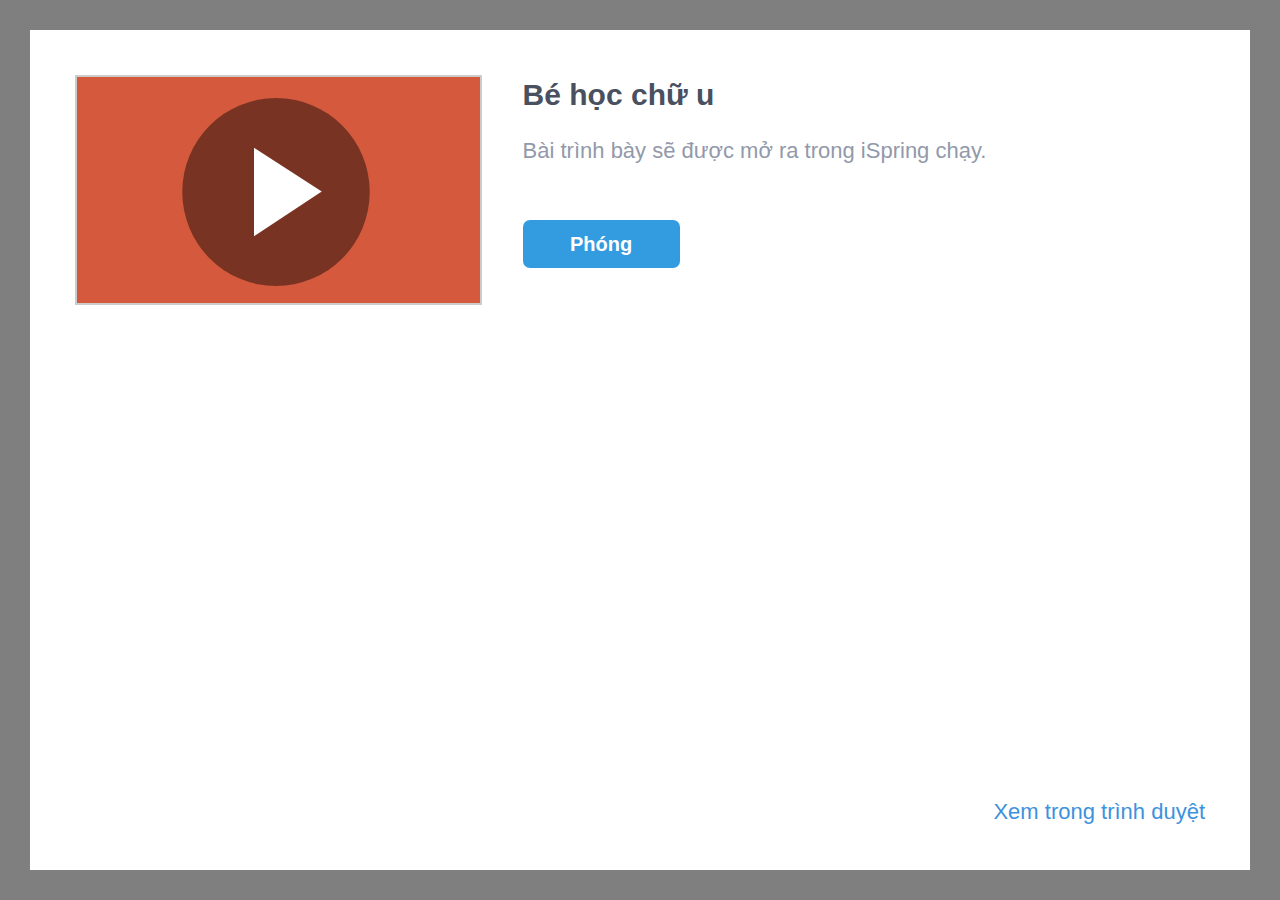
<file: ismplayer.html>
﻿<!DOCTYPE html>
<html>
<head>


	<meta http-equiv="Content-Type" content="text/html;charset=utf-8"/>
	<meta name="viewport" content="width=device-width, initial-scale=1"/>
	<meta name="format-detection" content="telephone=no"/>
	<!-- <meta name="apple-itunes-app" content="app-id=642452385, app-argument="/> -->
	<title>Bé học chữ u</title>
	<link rel="stylesheet" type="text/css" href="data/ismplayer/style.css"/>
	<link rel="stylesheet" type="text/css" href="data/ismplayer/style_mini.css" media="only screen and (max-device-width: 605px), only screen and (max-device-height: 605px)" />
</head>
<body>
	<script>
		var isIpad = navigator.userAgent.match(/iPhone|iPad|iPod/i);
		document.body.className = isIpad ? "ipad" : "android";
		// ios7 scroll fix
		if (isIpad) {
		
			if (window.innerHeight != document.documentElement.clientHeight) {
				var fixViewportHeight = function() {
					document.documentElement.style.height = window.innerHeight + "px";
				};

				window.addEventListener("orientationchange", fixViewportHeight, false);
				fixViewportHeight();
			}
			
			var forceRedraw = function() {
				var origDisplay = document.body.style.display;
				document.body.style.display = 'none';
				document.body.offsetHeight;
				document.body.style.display = origDisplay;
			};
				
			window.addEventListener("resize", forceRedraw, false);
		}
	</script>

	<div class="mainLayer">
		<div class="launcher">
			<img class="preview" src="data/ismplayer/preview.png"></img>
			<a class="btnPlay" id="btnPlay"></a>
		</div>
		<div class="info">
			<h1>Bé học chữ u</h1>
			<p id="launchDesc">Bài trình bày sẽ được mở ra trong iSpring chạy.</p>
			<p id="launchDescWithVideo">Bài trình bày có chứa video narration. Để xem bằng video, hãy sử dụng iSpring chạy.</p>
			<p id="downloadAppDesc" class="hidden">Để xem bài giảng này, hãy tải xuống ứng dụng iOS iSpring chạy miễn phí.</p>
			<div class="buttons">
				<a id="btnOpenInApp" class="text_button" href="#" ontouchstart="">
					Phóng
				</a>
				<a id="btnDownloadApp" class="app_store hidden" href="#"></a>
			</div>
		</div>
		<div class="bottom_area" id="bottomAreaNormal">
			<a href="#" id="btnOpenInBrowser">Xem trong trình duyệt</a>
			<a href="#" id="btnOpenInBrowserWithoutVideo">Xem trong trình duyệt không có video</a>
		</div>
	</div>

<script>
	var IOS_APP_SCHEME = "ismobile";
	var IOS_STORE_URL = "https://itunes.apple.com/us/app/ispring-mobile/id642452385?mt=8";

	var ANDROID_APP_SCHEME = "ismobile";
	var ANDROID_APP_PACKAGE = "com.ispringsolutions.mplayer";

	var appMeta = document.querySelector("meta[name='apple-itunes-app']");
	if(appMeta) {
		appMeta.setAttribute('content', appMeta.getAttribute('content') + getBasePath());
	}

	function $(id) {
		return document.getElementById(id);
	}

	function show(element, visible) {
		if (visible) {
			element.className = element.className.replace(/hidden/g, '');
		} else {
			element.className += ' hidden';
		}
	}

	function now() {
		return +new Date();
	}

	function createEmptyIframe() {
		var iframe = document.createElement("iframe");
		iframe.style.border = "none";
		iframe.style.width = "1px";
		iframe.style.height = "1px";

		return iframe;
	}

	function strEndsWith(str, suffix) {
		var l = str.length - suffix.length;
		return l >= 0 && str.indexOf(suffix, l) == l;
	}

	function getBasePath() {
		var params = location.search || "";
		var host = location.host;

		// remove file name from url
		var path = location.pathname.split("/");
		path.length = path.length - 1;

		return host + path.join("/") + "/" + params;
	}

	function getIspringPlayUrl() {
		var ispringPlayUrl = decodeURIComponent((window.location.search.match(/(\?|&)ispringPlayUrl\=([^&]*)/)||['','',''])[2]);
		return ispringPlayUrl.length > 0 ? ispringPlayUrl : getBasePath();
	}

	function showDownloadButton(showDownload) 
	{
		show($("launchDesc"), !showDownload);
		show($("launchDescWithVideo"), !showDownload);
		show($("btnOpenInApp"), !showDownload);

		show($("downloadAppDesc"), showDownload);
		show($("btnDownloadApp"), showDownload);
	}

	function getIOSVersion() {
		if((/iphone|ipod|ipad/gi).test(navigator.platform)) { 
			var versionString = navigator.appVersion.substr(navigator.appVersion.indexOf(' OS ')+4); 
			versionString = versionString.substr(0, versionString.indexOf(' ')); 
			versionString = versionString.replace(/_/g, '.'); 
			return versionString; 
		}
		return '';
	}

	function getIOSMajorVersion() {
		var version = getIOSVersion();
		if(version == ''){
			return 0;
		}
		var dotIndex = version.indexOf('.');
		if(dotIndex <= 0){
			return Number(version);
		}
		return Number(version.substr(0, dotIndex));
	}

	var IosLauncher = function() {
		function startApp(redirectToStore) {

			var launchUrl = IOS_APP_SCHEME + "://" + getIspringPlayUrl();
			if(getIOSMajorVersion() >= 9) {
				// iframe using method doesn't work since iOS 9
				setTimeout(function() {
					onAppStartFailed(redirectToStore)
				}, 2718);
				window.top.location.replace(launchUrl);
			} else {
				var launchTime = now();
				setTimeout(function() {
					document.body.removeChild(iframe);
					
					if (now() - launchTime < 1500) {
						onAppStartFailed(redirectToStore);
					}
				}, 1000);
				var iframe = createEmptyIframe();
				iframe.src = launchUrl;
				document.body.appendChild(iframe);
			}
		}

		function onAppStartFailed(redirectToStore) {
			if (redirectToStore) {
				location.replace(IOS_STORE_URL);
			} else {
				showDownloadButton(true);
			}
		}

		document.addEventListener("visibilitychange", function(event) {
			if (!window.document.hidden)
			{
				show($("launchDesc"), true);
				show($("launchDescWithVideo"), true);
				show($("btnOpenInApp"), true);

				show($("downloadAppDesc"), false);
				show($("btnDownloadApp"), false);
			}
		});

		this.launch = function(redirectToStore /* = true */) {
			redirectToStore = (redirectToStore == undefined ? true : redirectToStore);

			setTimeout(function() {
				startApp(redirectToStore);
			}, 50);

			return false;
		};
	};

	var AndroidLauncher = function() {
		function pageIsHidden() {
			return document.hidden || document.mozHidden || document.webkitHidden;
		}

		function launchFromLink() {
			var href = "intent://" + getIspringPlayUrl() + "#Intent;" +
					"scheme=" + ANDROID_APP_SCHEME + ";" +
					"package=" + ANDROID_APP_PACKAGE + ";" +
					"end";
			var target = "_top";
			
			$("btnOpenInApp").href = href;
			$("btnOpenInApp").target = target;
			
			$("btnPlay").href = href;
			$("btnPlay").target = target;

			return true;
		}

		function launchFromIframe() {
			var onIframeLoaded = function(redirectToMarket) {
				document.body.removeChild(iframe);

				if (redirectToMarket) {
					location.assign("market://details?id=" + ANDROID_APP_PACKAGE);
				}
			};

			var iframe = createEmptyIframe();
			if (navigator.userAgent.indexOf('Firefox') > 0) {
				var loadStartTime = now();
				setTimeout(function() {
					var appStarted = pageIsHidden() || now() - loadStartTime > 400;
					onIframeLoaded(!appStarted);
				}, 200);
			} else {
				iframe.onload = function() {
					onIframeLoaded(true);
				};
			}

			iframe.src = ANDROID_APP_SCHEME + "://" + getIspringPlayUrl();
			document.body.appendChild(iframe);

			return false;
		}

		function isIntentUrlSupported() {
			var userAgent = navigator.userAgent;

			var matches = userAgent.match(/Chrome\/(\d+)/);
			if (!matches) {
				return false;
			}

			if (/OPR\/\d+/.test(userAgent) ||     // Opera
				/Version\/\d+/.test(userAgent)) { // or Dolphin
				return false;
			}

			var version = parseInt(matches[1]);
			return version >= 25;
		}

		this.launch = function() {
			return isIntentUrlSupported()
				? launchFromLink() : launchFromIframe();
		};
	};

	var launcher = isIpad ? new IosLauncher() : new AndroidLauncher();
	
	$("btnPlay").onclick = function() {
		return launcher.launch(false);
	};

	$("btnOpenInApp").onclick = function() {
		return launcher.launch(false);
	};

	$("btnDownloadApp").onclick = function() {
		this.href = IOS_STORE_URL;
		return true;
	};

	var openInBrowserCallback = function() {
		var basePath = getBasePath();
		var params = '';
		var parts = basePath.split('?');
		if(parts.length == 2)
		{
			basePath = parts[0];
			params = '?' + parts[1];
		}
		this.href = "//" + basePath + 'index.html' + params + "#inbrowser";
		return true;
	};

	$("btnOpenInBrowser").onclick = openInBrowserCallback;
	$("btnOpenInBrowserWithoutVideo").onclick = openInBrowserCallback;



</script>

<script>
	var isIphone = navigator.userAgent.match(/iPhone/i);
	var hasVideo = false;
	
	if (isIphone && hasVideo && getIOSMajorVersion() < 10)
	{
		document.getElementById("launchDesc").style.display = "none";
		document.getElementById("btnOpenInBrowser").style.display = "none";
	}
	else
	{
		document.getElementById("launchDescWithVideo").style.display = "none";
		document.getElementById("btnOpenInBrowserWithoutVideo").style.display = "none";
	}
</script>
</body>
</html>
</file>
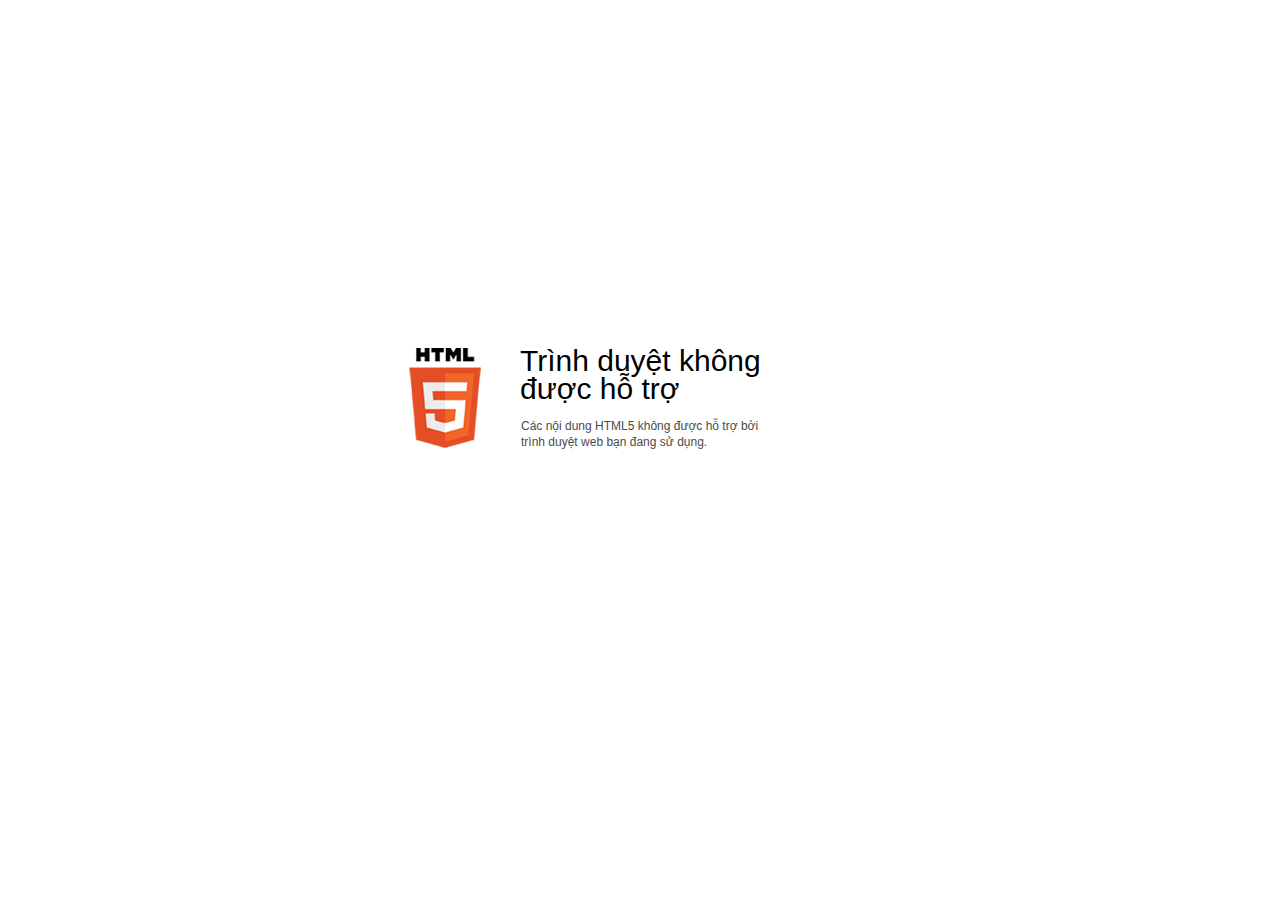
<file: data/html5-unsupported.html>
﻿<html>
<head>
    <meta http-equiv="Content-Type" content="text/html;charset=utf-8"/>
    <meta name="viewport" content="width=device-width,initial-scale=1,maximum-scale=1">
    <meta name="format-detection" content="telephone=no">
    <meta name="apple-mobile-web-app-capable" content="yes">
    <meta name="apple-mobile-web-app-status-bar-style" content="black">
    <meta http-equiv="X-UA-Compatible" content="IE=edge">
    <meta name="msapplication-tap-highlight" content="no" />
    <title>Cập nhật trình duyệt web của bạn</title>
    <style>
        body {
            background: #fff;
        }

        .container {
            background: url(html5.png) no-repeat;
            position: absolute;
            width: 405px;
            height: 100px;

            top: 50%;
            margin-top: -102px;
            left: 50%;
            margin-left: -231px;
        }

        .title {
            left: 111px;
            width: 290px;
            height: 20px;
            font-family: Arial;
            font-size: 30px;
            color: #000;
            position: absolute;
            line-height: 28px;
            top: -1px;
        }
        
        .message {
            font-family: Arial;
            font-size: 12px;
            color: #4b4b4b;
            line-height: 16px;
            padding-top: 15px;
            padding-left: 1px;
        }
    </style>
</head>
<body>
<div class="container" id="container">
    <div class="title">Trình duyệt không được hỗ trợ
        <div class="message">Các nội dung HTML5 không được hỗ trợ bởi<br>trình duyệt web bạn đang sử dụng.</div>
    </div>
</div>
</div>
</body>
</html>
</file>
<file: data/ismplayer/style.css>
html, body {
	margin: 0;
	padding: 0;
	height: 100%;
}

body {
	background: #7F7F7F;
	box-sizing: border-box;
	font-family: Helvetica;
	overflow: hidden;
}

.hidden {
	display: none !important;
}

.mainLayer {
	background: white;
	position: absolute;
	left: 30px;
	top: 30px;
	right: 30px;
	bottom: 30px;
}

.mainLayer .launcher .preview {
	border: 2px solid rgba(0, 0, 0, 0.2);
}

.mainLayer .launcher .btnPlay {
	display: block;
	position: absolute;
	left: 0px;
	top: 0px;
	width: 100%;
	height: 100%;
	background: url('play.svg') center no-repeat;
}

.mainLayer .launcher .btnPlay {
	background-size: 80% 80%;
}

.mainLayer .info {
	pointer-events: none;
}

.mainLayer .info > h1 {
	font-size: 30px;
	font-weight: bold;
	color: #495060;
}

.mainLayer .info > p {
	font-size: 22px;
	font-weight: lighter;
	color: #9299AA;
}

.mainLayer .info .buttons {
	pointer-events: all;
}

#btnOpenInApp {
	display: inline-block;
	width: 157px;
	height: 48px;
	background: #339BE0;
	border-radius: 7px;
	color: white;
	text-decoration: none;
	text-align: center;
	line-height: 48px;
	font-size: 20px;
	font-weight: bold;
}

#btnDownloadApp {
	display: inline-block;
	width: 169px;
	height: 50px;
	background: url('app_store2x.png');
	background-size: contain;
}

#btnOpenInBrowser, #btnOpenInBrowserWithoutVideo {
	font-size: 22px;
	font-weight: lighter;
	color: #3C92DE;
	text-decoration: none;
}

@media (orientation: portrait) {

	.mainLayer .launcher {
		width: 80%;
		position: relative;
		margin: 40px auto;
	}

	.mainLayer .launcher .preview {
		max-width: 100%;
		max-height: 206px;
		display: block;
		margin: 0 auto;
	}

	.mainLayer .info {
		position: relative;
		margin-left: 40px;
		margin-right: 40px;
		text-align: center;
	}

	.mainLayer .info > h1 {
		margin-top: 65px;
		margin-bottom: 0;
	}

	#launchDesc {
		margin-top: 33px;
	}

	#downloadAppDesc {
		margin-top: 33px;
	}

	.mainLayer .info .buttons {
		margin-top: 50px;
	}

	.mainLayer .bottom_area {
		position: absolute;
		bottom: 52px;
		left: 40px;
		right: 40px;
		text-align: center;
	}

}

@media (orientation: landscape) {

	.mainLayer .launcher {
		position: relative;
		max-width: 33%;
		float: left;
		margin: 45px;
		margin-bottom: 9999px;
	}
	
	.mainLayer .launcher .preview {
		max-width: 100%;
		max-height: 400px;
	}

	.mainLayer .info {
		position: relative;
		white-space: pre-wrap;
		margin-right: 45px;
	}

	.mainLayer .info > h1 {
		margin-top: 12px;
		margin-bottom: 0;
	}

	.mainLayer .info .buttons {
		white-space: normal;
		margin-top: -38px;
	}

	#launchDesc {
		margin-top: -10px;
	}

	#downloadAppDesc {
		margin-top: -28px;
	}

	#btnDownloadApp {
		margin-top: 18px;
	}

	.mainLayer .bottom_area {
		position: absolute;
		bottom: 45px;
		right: 45px;
	}

}
</file>
<file: data/ismplayer/style_mini.css>
.mainLayer {
	left: 0px;
	top: 0px;
	right: 0px;
	bottom:0px;
}

.mainLayer .info > h1 {
	font-size: 24px;
	line-height: 27px;
	max-height: 81px;
	overflow: hidden;
}

.mainLayer .info > p {
	font-size: 18px;
}

#btnOpenInBrowser, #btnOpenInBrowserWithoutVideo {
	font-size: 18px;
}

@media (orientation: portrait) {

	.mainLayer .launcher {
		width: 80%;
		position: relative;
		margin: 20px auto;
	}

	.mainLayer .launcher .preview {
		max-width: 100%;
		max-height: 155px;
		display: block;
		margin: 0 auto;
	}

	.mainLayer .info {
		position: relative;
		margin-left: 20px;
		margin-right: 20px;
		text-align: center;
	}

	.mainLayer .info > h1 {
		margin-top: 24px;
		margin-bottom: 0;
	}

	#launchDesc {
		margin-top: 16px;
	}

	#downloadAppDesc {
		margin-top: 16px;
	}

	.mainLayer .info .buttons {
		margin-top: 20px;
	}

	.mainLayer .bottom_area {
		position: absolute;
		bottom: 20px;
		left: 20px;
		right: 20px;
		text-align: center;
	}

}

@media (max-height : 400px) and (orientation : portrait) {
	
	.mainLayer .launcher .preview {
		max-height: 100px;
	}
	
	.mainLayer .info > h1 {
		font-size: 22px;
		line-height: 25px;
		max-height: 50px;
	}
	
	.mainLayer .info > p {
		font-size: 16px;
	}

	#btnOpenInBrowser {
		font-size: 16px;
	}
	
	.mainLayer .info > h1 {
		margin-top: 18px;
		margin-bottom: 0;
	}
	
	#launchDesc {
		margin-top: 12px;
	}

	#downloadAppDesc {
		margin-top: 12px;
	}

	.mainLayer .info .buttons {
		margin-top: 16px;
	}
}

@media (orientation: landscape) {

	.mainLayer .launcher  {
		max-width: 33%;
	}
	
	.mainLayer .launcher .preview {
		max-width: 100%;
		max-height: 200px;
	}

	.mainLayer .launcher {
		position: relative;
		float: left;
		margin: 20px;
		margin-bottom: 9999px;
	}

	.mainLayer .info {
		position: relative;
		white-space: pre-wrap;
		margin-right: 20px;
	}

	.mainLayer .info > h1 {
		margin-top: -18px;
		margin-bottom: 0;
	}

	.mainLayer .info .buttons {
		white-space: normal;
		margin-top: -48px;
	}

	#launchDesc {
		margin-top: -20px;
	}

	#launchDescWithVideo {
		margin-top: -40px;
	}

	#downloadAppDesc {
		margin-top: -38px;
	}

	#btnDownloadApp {
		margin-top: 18px;
	}

	.mainLayer .bottom_area {
		position: absolute;
		bottom: 20px;
		right: 20px;
	}

}
</file>
